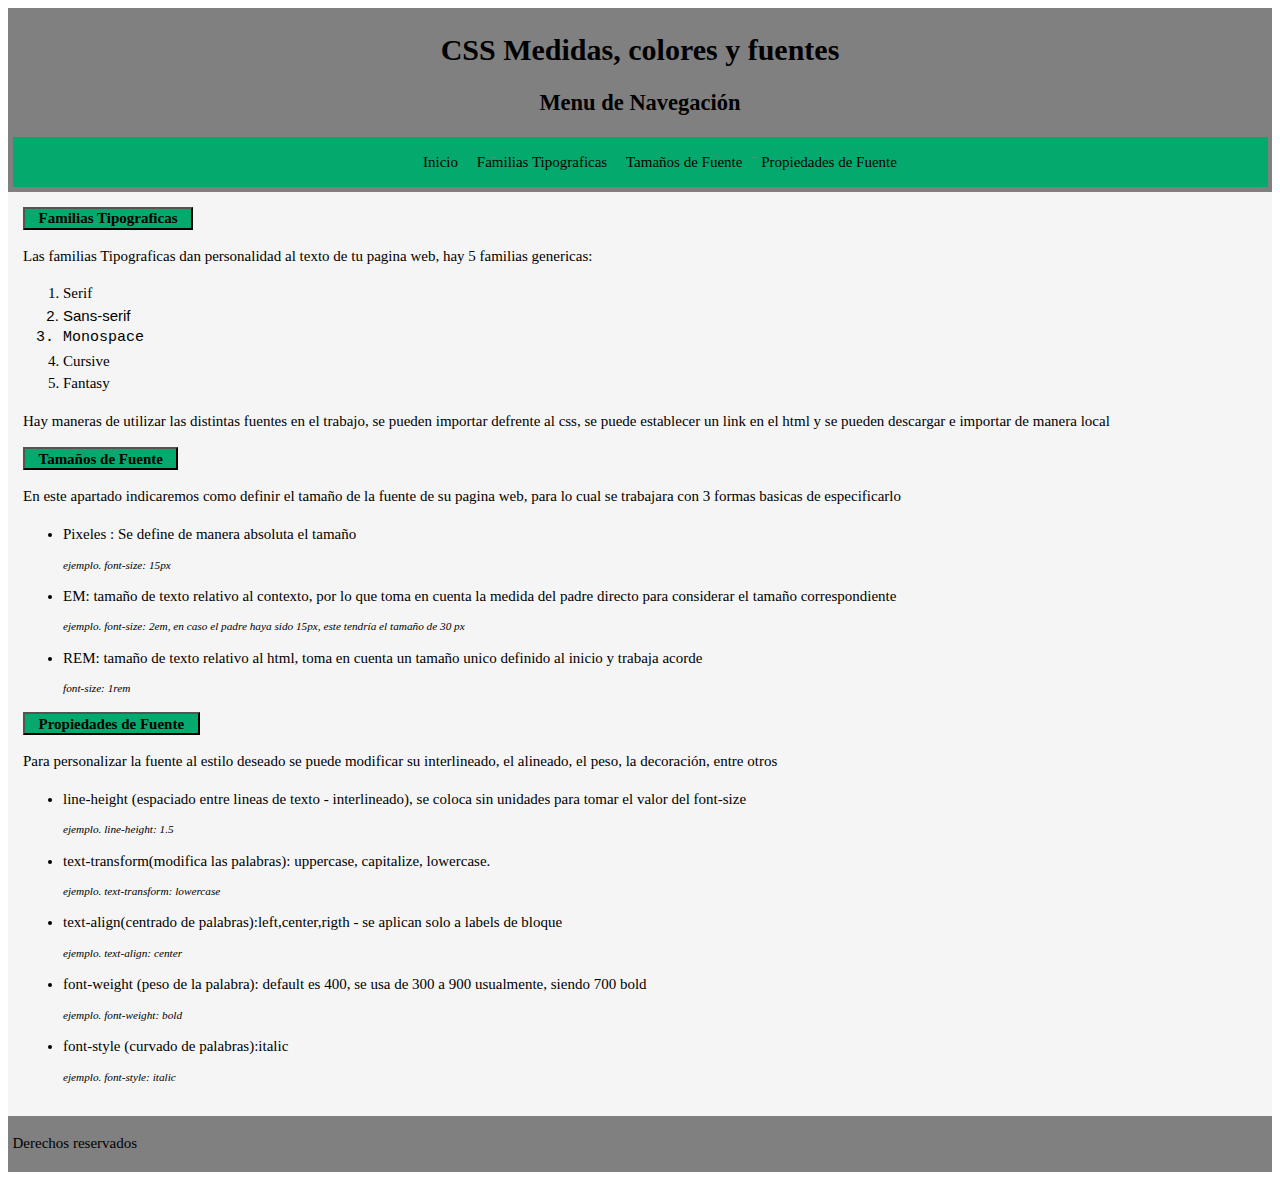
<file: index.html>
<!DOCTYPE html>
<html lang="en">
<head>
    <meta charset="UTF-8">
    <meta name="viewport" content="width=device-width, initial-scale=1.0">
    <title>Ejercicio 1</title>
    <link rel="stylesheet" href="./styles.css">
</head>
<body>
    <header>
        <h1>CSS Medidas, colores y fuentes</h1>
        <h2>Menu de Navegación</h2>
        <nav>
            <ol>
                <a href="./index.html">Inicio</a>
                <a href="./familiastipograficas.html">Familias Tipograficas</a>
                <a href="./tamfuente.html">Tamaños de Fuente</a>
                <a href="./propiedadesfuente.html">Propiedades de Fuente</a>
            </ol>
        </nav>
    </header>
    <main>


        <article>
            <div>
                <button class="button"><a href="./familiastipograficas.html">Familias Tipograficas</a></button>
            </div>
            <p>Las familias Tipograficas dan personalidad al texto de tu pagina web, hay 5 familias genericas: </p>
                <ol>
                    <li style="font-family: serif">Serif </li>
                    <li style="font-family: sans-serif;">Sans-serif </li>
                    <li style="font-family: monospace;">Monospace </li>
                    <li style="font-family: cursive;">Cursive</li>
                    <li style="font-family: fantasy;">Fantasy </li>
                
                </ol>

            <div>
                <p>Hay maneras de utilizar las distintas fuentes en el trabajo, se pueden importar defrente al css, se puede establecer un link en el html y se pueden descargar e importar de manera local</p>
            </div>
        </article>

        <article>
            <div>
                <button class="button"><a href="./tamfuente.html">Tamaños de Fuente</a></button>
            </div>
            
            <p>En este apartado indicaremos como definir el tamaño de la fuente de su pagina web, para lo cual se trabajara con 3 formas basicas de especificarlo</p>
            
            <ul>
                <li> Pixeles : Se define de manera absoluta el tamaño</li>
                <p>Ejemplo. font-size: 15px</p>

                <li>EM: tamaño de texto relativo al contexto, por lo que toma en cuenta la medida del padre directo para considerar el tamaño correspondiente </li>
                <p>Ejemplo. font-size: 2em, en caso el padre haya sido 15px, este tendría el tamaño de 30 px</p>
            
                <li>REM: tamaño de texto relativo al html, toma en cuenta un tamaño unico definido al inicio y trabaja acorde</li>
                <p>font-size: 1rem</p>

            </ul>

        </article>

        <article>
            <div>
                <button class="button"><a href="./propiedadesfuente.html">Propiedades de Fuente</a></button>
            </div>
            <p>Para personalizar la fuente al estilo deseado se puede modificar su interlineado, el alineado, el peso, la decoración, entre otros</p>
        
            <ul>
                <li> line-height (espaciado entre lineas de texto - interlineado), se coloca sin unidades para tomar el valor del font-size</li>
                <p>Ejemplo. line-height: 1.5</p>

                <li> text-transform(modifica las palabras): uppercase, capitalize, lowercase.</li>
                <p>Ejemplo. text-transform: lowercase</p>

                <li> text-align(centrado de palabras):left,center,rigth - se aplican solo a labels de bloque</li>
                <p>Ejemplo. text-align: center</p>

                <li>  font-weight (peso de la palabra): default es 400, se usa de 300 a 900 usualmente, siendo 700 bold
                </li>
                <p>Ejemplo. font-weight: bold</p>

                <li>font-style (curvado de palabras):italic</li>
                <p>Ejemplo.  font-style: italic</p>


            </ul>
        </article>

    </main>
    <footer>
        <p>Derechos reservados</p>
    </footer>
</body>
</html>
</file>
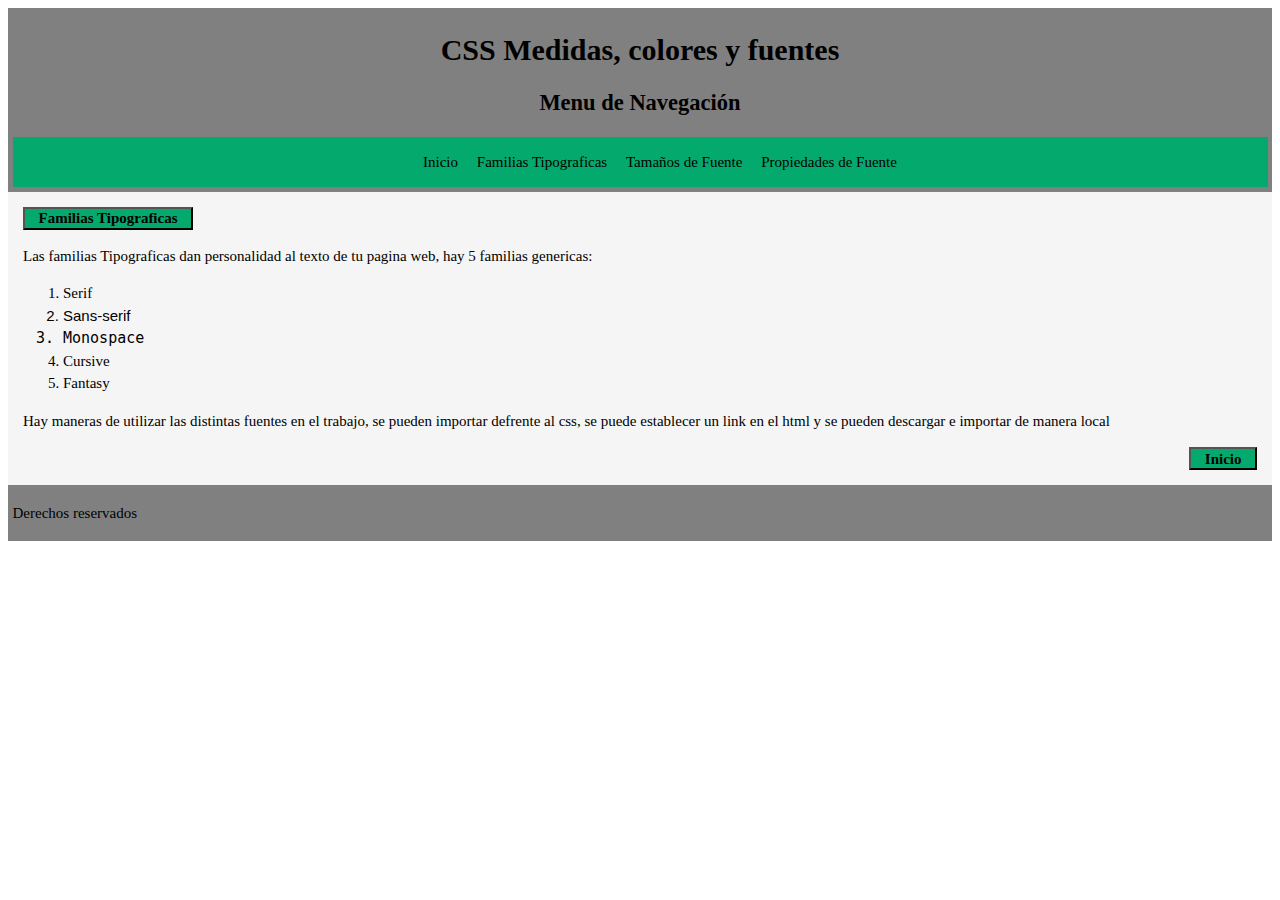
<file: familiastipograficas.html>
<!DOCTYPE html>
<html lang="en">
<head>
    <meta charset="UTF-8">
    <meta name="viewport" content="width=device-width, initial-scale=1.0">
    <title>Ejercicio 1</title>
    <link rel="stylesheet" href="./styles.css">
</head>
<body>
    <header>
        <h1>CSS Medidas, colores y fuentes</h1>
        <h2>Menu de Navegación</h2>
        <nav>
            <ol>
                <a href="./index.html">Inicio</a>
                <a href="./familiastipograficas.html">Familias Tipograficas</a>
                <a href="./tamfuente.html">Tamaños de Fuente</a>
                <a href="./propiedadesfuente.html">Propiedades de Fuente</a>
            </ol>
        </nav>
    </header>
    <main>


        <article>
            <div>
                <button class="button"><a href="./familiastipograficas.html">Familias Tipograficas</a></button>
            </div>
            <p>Las familias Tipograficas dan personalidad al texto de tu pagina web, hay 5 familias genericas: </p>
                <ol>
                    <li style="font-family: serif">Serif </li>
                    <li style="font-family: sans-serif;">Sans-serif </li>
                    <li style="font-family: monospace;">Monospace </li>
                    <li style="font-family: cursive;">Cursive</li>
                    <li style="font-family: fantasy;">Fantasy </li>
                
                </ol>

            <div>
                <p>Hay maneras de utilizar las distintas fuentes en el trabajo, se pueden importar defrente al css, se puede establecer un link en el html y se pueden descargar e importar de manera local</p>
            </div>
        </article>

        <div class="buttonRight">
            <button class="button"><a href="./index.html">Inicio</a></button>
        </div>

    </main>
    <footer>
        <p>Derechos reservados</p>
    </footer>
</body>
</html>
</file>
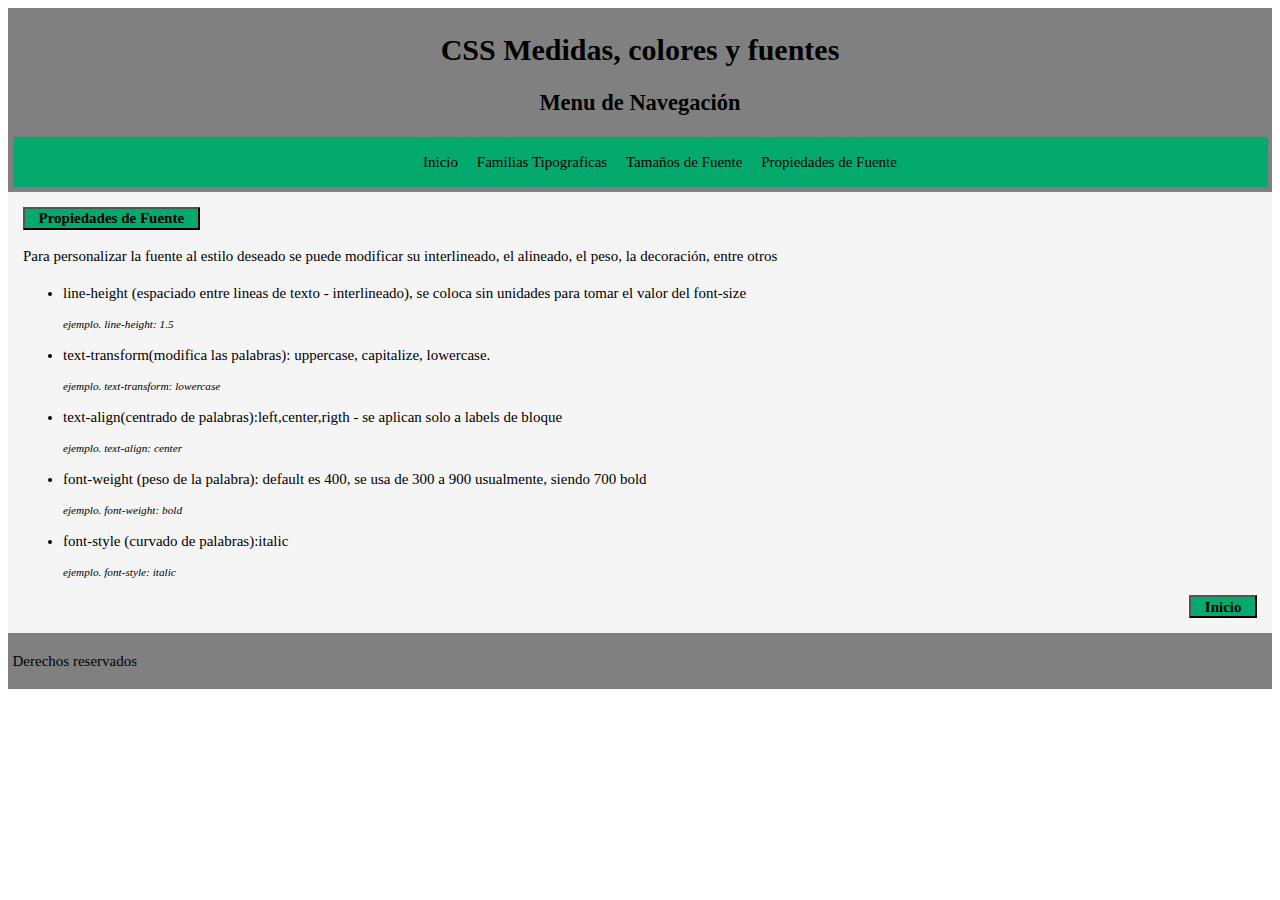
<file: propiedadesfuente.html>
<!DOCTYPE html>
<html lang="en">
<head>
    <meta charset="UTF-8">
    <meta name="viewport" content="width=device-width, initial-scale=1.0">
    <title>Ejercicio 1</title>
    <link rel="stylesheet" href="./styles.css">
</head>
<body>
    <header>
        <h1>CSS Medidas, colores y fuentes</h1>
        <h2>Menu de Navegación</h2>
        <nav>
            <ol>
                <a href="./index.html">Inicio</a>
                <a href="./familiastipograficas.html">Familias Tipograficas</a>
                <a href="./tamfuente.html">Tamaños de Fuente</a>
                <a href="./propiedadesfuente.html">Propiedades de Fuente</a>
            </ol>
        </nav>
    </header>
    <main>

        <article>
            <div>
                <button class="button"><a href="./propiedadesfuente.html">Propiedades de Fuente</a></button>
            </div>
            <p>Para personalizar la fuente al estilo deseado se puede modificar su interlineado, el alineado, el peso, la decoración, entre otros</p>
        
            <ul>
                <li> line-height (espaciado entre lineas de texto - interlineado), se coloca sin unidades para tomar el valor del font-size</li>
                <p>Ejemplo. line-height: 1.5</p>

                <li> text-transform(modifica las palabras): uppercase, capitalize, lowercase.</li>
                <p>Ejemplo. text-transform: lowercase</p>

                <li> text-align(centrado de palabras):left,center,rigth - se aplican solo a labels de bloque</li>
                <p>Ejemplo. text-align: center</p>

                <li>  font-weight (peso de la palabra): default es 400, se usa de 300 a 900 usualmente, siendo 700 bold
                </li>
                <p>Ejemplo. font-weight: bold</p>

                <li>font-style (curvado de palabras):italic</li>
                <p>Ejemplo.  font-style: italic</p>


            </ul>
        </article>

        <div class="buttonRight">
            <button class="button"><a href="./index.html">Inicio</a></button>
        </div>

    </main>
    <footer>
        <p>Derechos reservados</p>
    </footer>
</body>
</html>
</file>
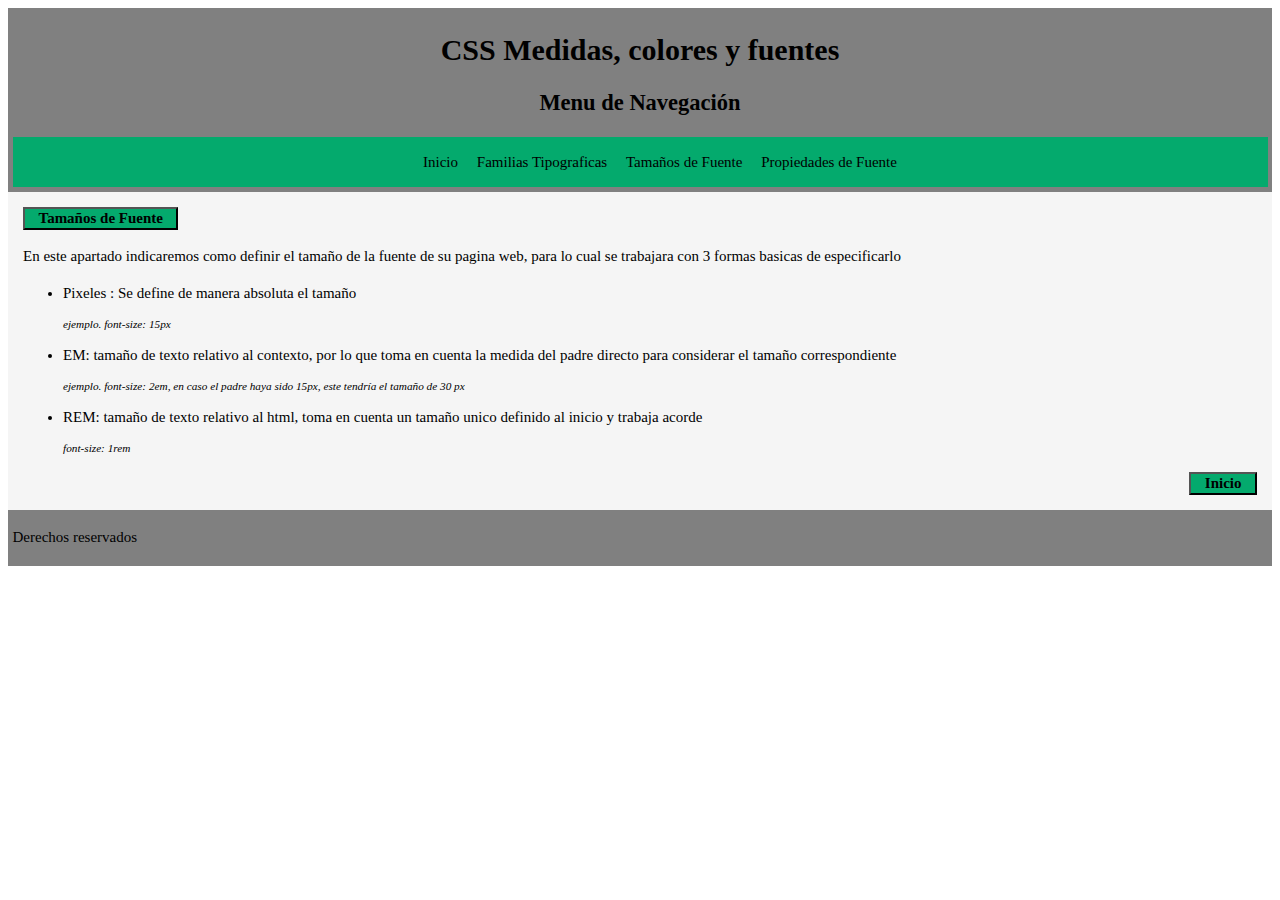
<file: tamfuente.html>
<!DOCTYPE html>
<html lang="en">
<head>
    <meta charset="UTF-8">
    <meta name="viewport" content="width=device-width, initial-scale=1.0">
    <title>Ejercicio 1</title>
    <link rel="stylesheet" href="./styles.css">
</head>
<body>
    <header>
        <h1>CSS Medidas, colores y fuentes</h1>
        <h2>Menu de Navegación</h2>
        <nav>
            <ol>
                <a href="./index.html">Inicio</a>
                <a href="./familiastipograficas.html">Familias Tipograficas</a>
                <a href="./tamfuente.html">Tamaños de Fuente</a>
                <a href="./propiedadesfuente.html">Propiedades de Fuente</a>
            </ol>
        </nav>
    </header>
    <main>


        <article>
            <div>
                <button class="button"><a href="./tamfuente.html">Tamaños de Fuente</a></button>
            </div>
            
            <p>En este apartado indicaremos como definir el tamaño de la fuente de su pagina web, para lo cual se trabajara con 3 formas basicas de especificarlo</p>
            
            <ul>
                <li> Pixeles : Se define de manera absoluta el tamaño</li>
                <p>Ejemplo. font-size: 15px</p>

                <li>EM: tamaño de texto relativo al contexto, por lo que toma en cuenta la medida del padre directo para considerar el tamaño correspondiente </li>
                <p>Ejemplo. font-size: 2em, en caso el padre haya sido 15px, este tendría el tamaño de 30 px</p>
            
                <li>REM: tamaño de texto relativo al html, toma en cuenta un tamaño unico definido al inicio y trabaja acorde</li>
                <p>font-size: 1rem</p>

            </ul>

        </article>

        <div class="buttonRight">
            <button class="button"><a href="./index.html">Inicio</a></button>
        </div>


    </main>
    <footer>
        <p>Derechos reservados</p>
    </footer>
</body>
</html>
</file>
<file: styles.css>
*{
    font-family: 'Nunito';
    src: local('./font-family/Nunito-Black.ttf')
}
html{
    font-size: 15px;
}

header{
    background-color: rgb(128, 128, 128);
    padding: 0.3rem;
    text-align: center;
}

h2{
    padding: 0.2rem;
    text-align: center;
}

nav{
    background-color: rgb(4,170,109);
    padding: 0.1rem;
}

a{
    text-decoration: none;
    color: black;
    padding: 0.5rem;
    width: auto;
}

main{

    background-color: whitesmoke;
    padding: 1rem;
    line-height: 1.5;

}
.button{
    background-color: rgb(4,170,109);
    text-align: center;
    font-weight: bold;
    font-size: 1rem;
}

ul p{
    font-size: 0.75rem;
    text-transform: lowercase;
    font-style: italic;
}

footer{
    background-color: rgb(128, 128, 128);
    padding: 0.3rem;
}

.buttonRight{
    text-align: right;
}
</file>
